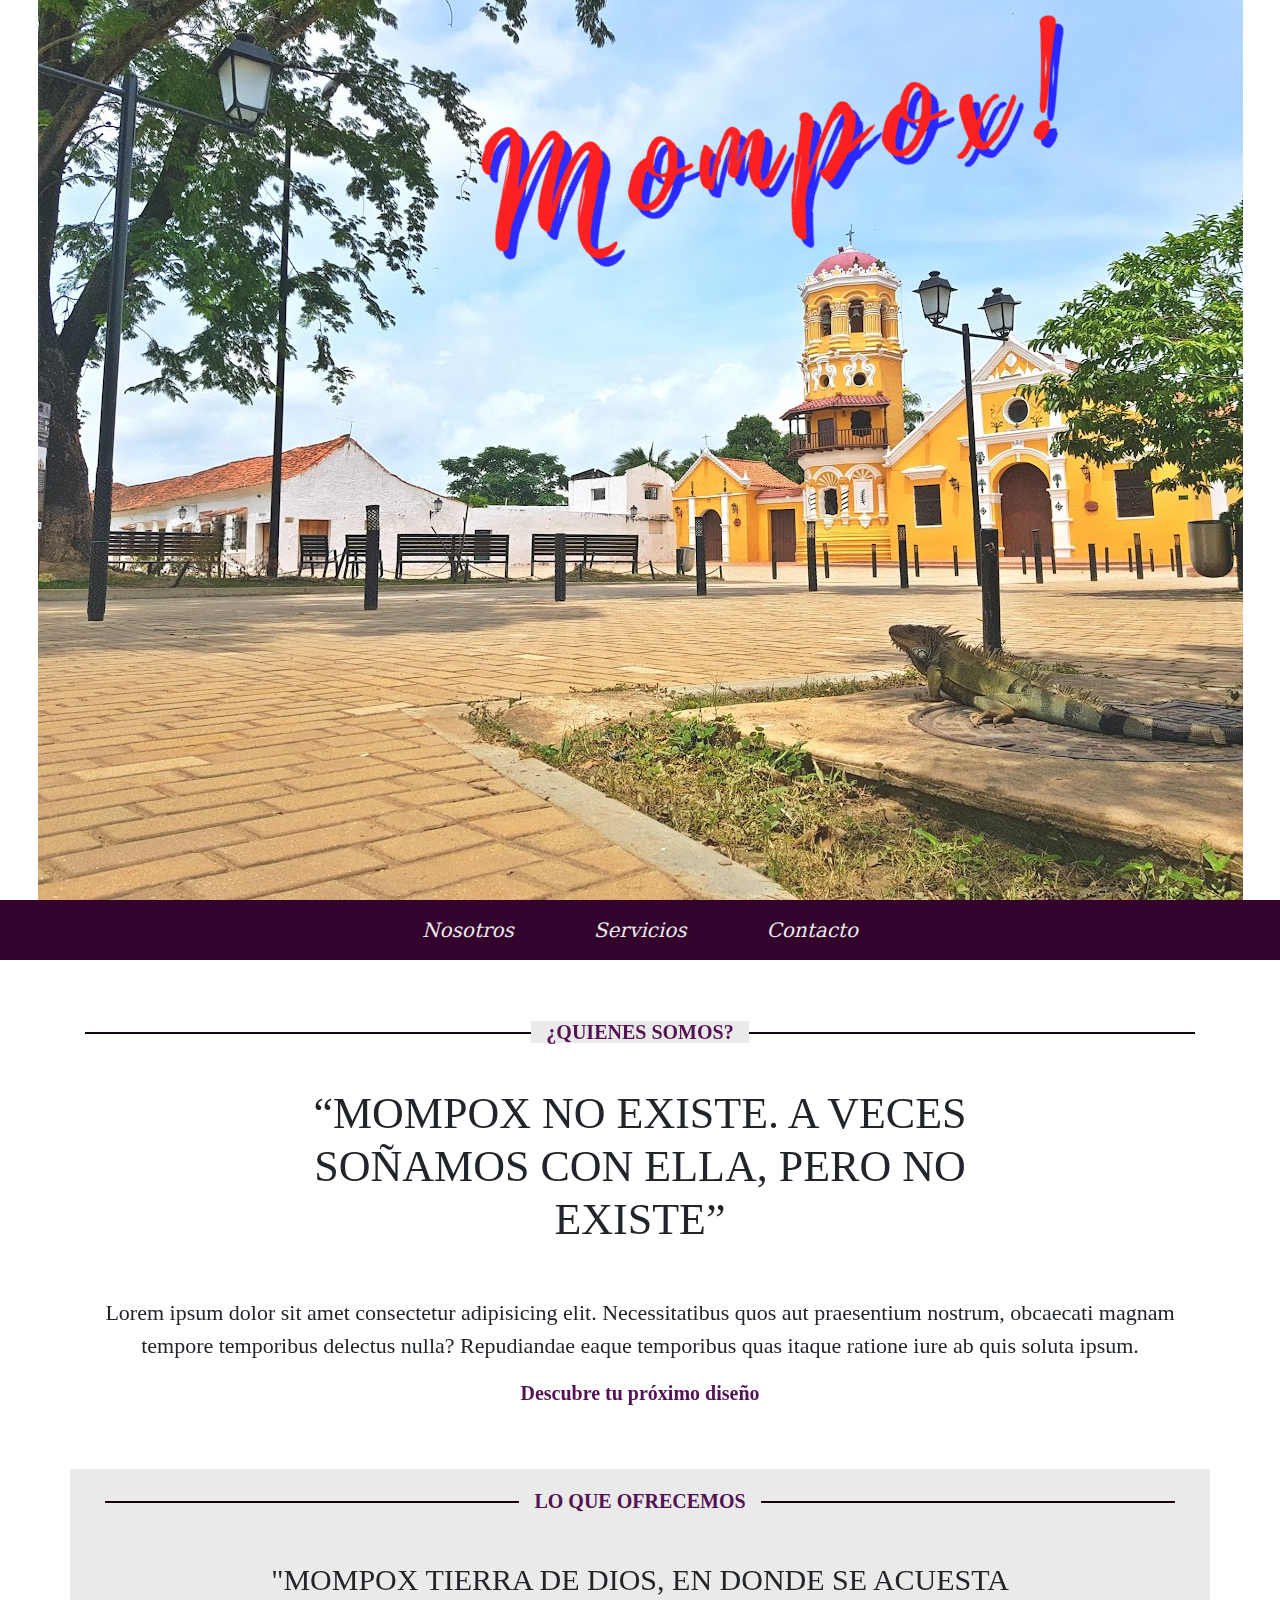
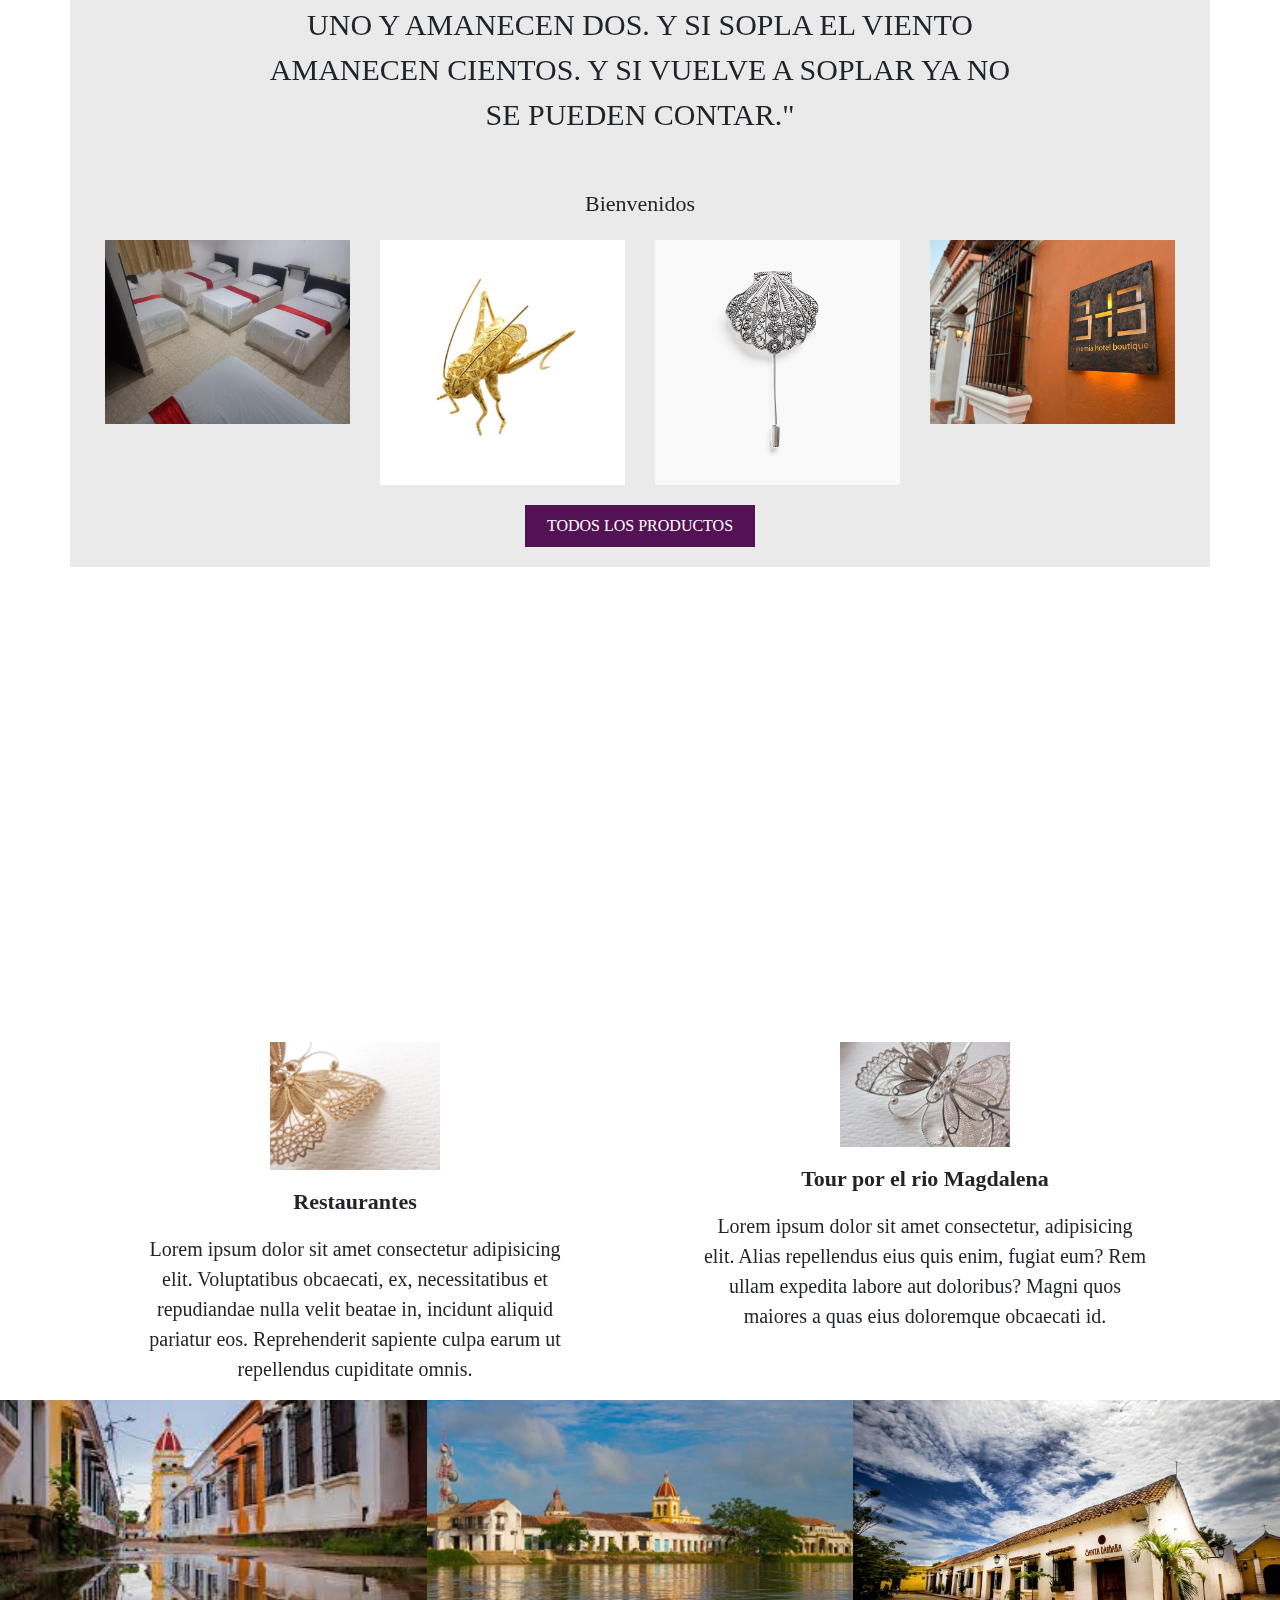
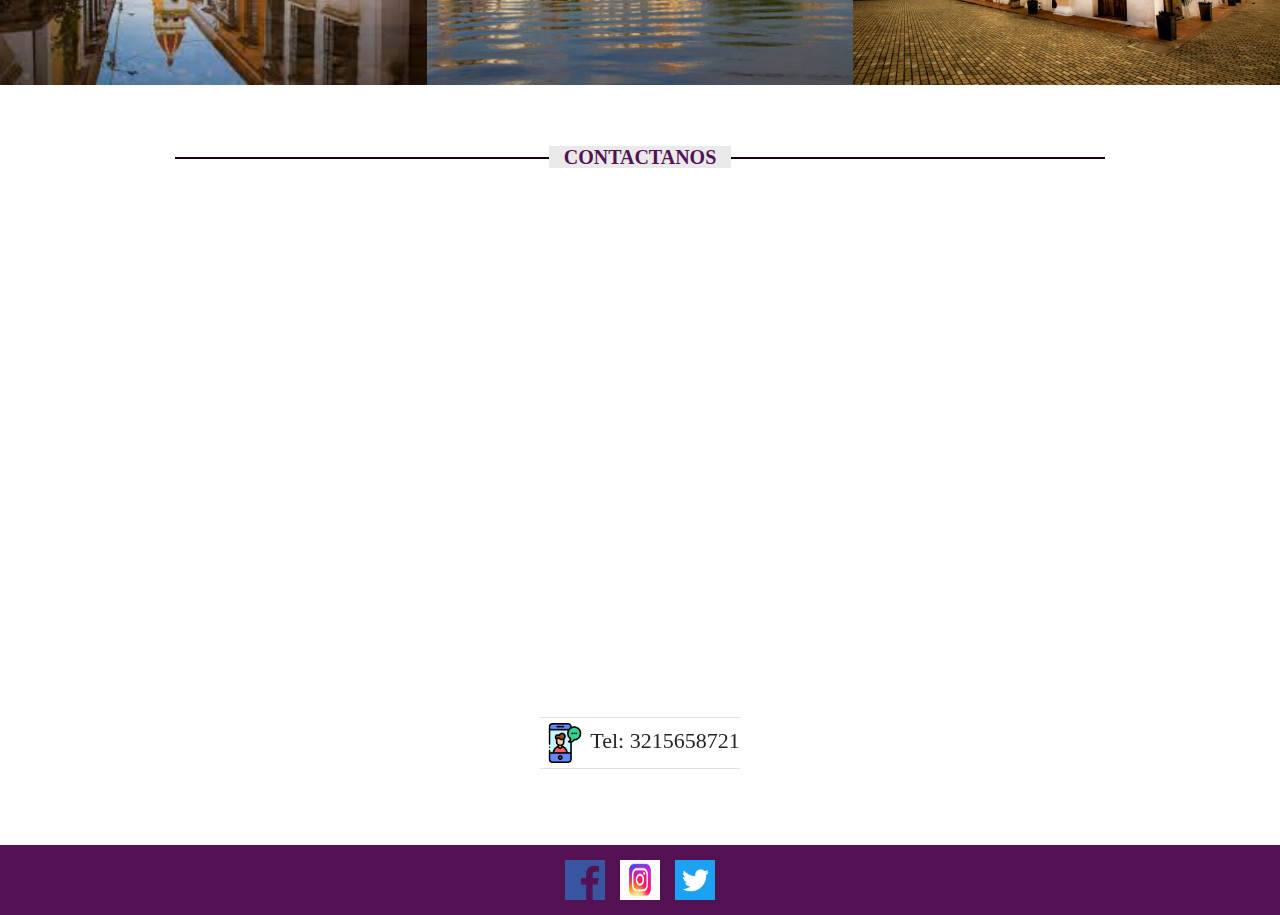
<file: index.html>
<!DOCTYPE html>
<html lang="en">
<head>
	<meta charset="UTF-8">
	<meta name="viewport" content="width=device-width, initial-scale=1.0">
	<meta http-equiv="X-UA-Compatible" content="ie=edge">
	<title>Rodrigo Lara</title>
	<link rel="stylesheet" href="https://stackpath.bootstrapcdn.com/bootstrap/4.3.1/css/bootstrap.min.css">
	<link href="https://fonts.googleapis.com/css?family=Noto+Serif:400,700,700i|Open+Sans:400,700&display=swap" rel="stylesheet"> 
	<link rel="stylesheet" href="css/estilos.css">
</head>
<body>
	<div class="contenido-header">
		<div class="fondo" id="fondo">
			<h1 class="texto"></h1>
		</div>
	</div>

	<nav class="menu">
		<a href="#nosotros">Nosotros</a>
		<a href="#servicios">Servicios</a>
		<a href="#contacto">Contacto</a>
	</nav>

	<main class="container">
		<div id="nosotros">
				<div class="row nosotros justify-content-center">
			<div class="col-12 text-center">
				<h2 class="subtitulo"><span>¿Quienes somos?</span></h2>
				<h3 class="titulo">“Mompox no existe. A veces soñamos con ella, pero no existe”</h3>
				<p>
				Lorem ipsum dolor sit amet consectetur adipisicing elit. Necessitatibus quos aut praesentium nostrum, obcaecati magnam tempore temporibus delectus nulla? Repudiandae eaque temporibus quas itaque ratione iure ab quis soluta ipsum.
				</p>
				<a href="#" class="enlace">Descubre tu próximo diseño</a>
			</div>
		</div>
	</div>

	<div id="servicios"></div>	
	<div class="row productos">
			<article class="col-12 text-center">
				<h2 class="subtitulo"><span>Lo que ofrecemos</span></h2>
				<p class="titulo">"Mompox tierra de Dios,
					en donde se acuesta uno y amanecen dos.
					Y si sopla el viento amanecen cientos.
					Y si vuelve a soplar ya no se pueden contar."</p>
				<p>Bienvenidos
					 </p>
			</article>

			<div class="col-12">
				<div class="row justify-content-center">
					<article class="col-6 col-lg-3 py-1">
						<figure class="producto">
							<img src="img/Productos/Foto cacique.jpg" class="img-fluid" alt="">
							<figcaption class="overlay">
								<a href="https://caciquemompox.wordpress.com/" class="overlay-texto">Hospeda Cacique de Mompox/</a>	
							</figcaption>
						</figure>
					</article>

					<article class="col-6 col-lg-3 py-1">
						<figure class="producto">
							<img src="img/Productos/grillo.jpg" class="img-fluid" alt="">
							<figcaption class="overlay">
								<p class="overlay-texto">Descripción pequeña</p>
							</figcaption>
						</figure>
					</article>

					<article class="col-6 col-lg-3 py-1">
						<figure class="producto">
							<img src="img/Productos/x.jpg" class="img-fluid" alt="">
							<figcaption class="overlay">
								<p class="overlay-texto">Descripción pequeña</p>
							</figcaption>
						</figure>
					</article>

					<article class="col-6 col-lg-3 py-1">
						<figure class="producto">
							<img src="img/Productos/Bohemia.jpeg" class="img-fluid" alt="">
							<figcaption class="overlay">
								<a href="https://instagram.com/bohemia.hotel.boutique.mompox?igshid=MzRlODBiNWFlZA==" class="overlay-texto">Bohemia Boutique Hotel</a>
							</figcaption>
						</figure>
					</article>

					<button class="d-block btn-productos">Todos los productos</button>
				</div>
			</div>
		</div>
	</main>

	<div class="separador text-center text-white">
		<p><q>Aqui confina la vida con la Eternidad</q></p>
	</div>

	<div class="container">
		<div class="row acerca-de justify-content-around">
			<article class="col-10 col-sm-5">
				<figure class="text-center">
					<img src="img/Iconos/filigrana_momposina_0.jpg" alt="">
					<figcaption>
						<p>
							<strong class="mb-2">Restaurantes</strong>
							<div class="w-100"></div>
							Lorem ipsum dolor sit amet consectetur adipisicing elit. Voluptatibus obcaecati, ex, necessitatibus et repudiandae nulla velit beatae in, incidunt aliquid pariatur eos. Reprehenderit sapiente culpa earum ut repellendus cupiditate omnis.
						</p>
					</figcaption>
				</figure>
			</article>

			<article class="col-10 col-sm-5">
				<figure class="text-center">
					<img src="img/Iconos/cursp.jpg" alt="">
					<figcaption>
						<p>
							<strong class="mb-2">Tour por el rio Magdalena</strong>
							<div class="w-100"></div>
							Lorem ipsum dolor sit amet consectetur, adipisicing elit. Alias repellendus eius quis enim, fugiat eum? Rem ullam expedita labore aut doloribus? Magni quos maiores a quas eius doloremque obcaecati id.
						</p>
					</figcaption>
				</figure>
			</article>
		</div>
	</div>

	<div class="container-fluid px-0 galeria">
		<div class="row justify-content-center mx-0 px-0">
			<div class="col-4 px-0 mx-0">
				<img src="img/fotos/1.jpeg">
			</div>
			<div class="col-4 px-0 mx-0">
				<img src="img/fotos/2.jpg" alt="">
			</div>
			<div class="col-4 px-0 mx-0">
				<img src="img/fotos/3.jpeg" alt="">
			</div>
		</div>
	</div>

	<div id="contacto">
	<div class="container-fluid">
		<section class="contacto row justify-content-center">
			<div class="col-12 col-md-9 text-center">
				<h2 class="subtitulo"><span>Contactanos</span></h2>
			</div>

			<iframe class="col-12 col-md-9" src="https://www.google.com/maps/d/embed?mid=1IBTGwfddJrhFNidyD4XsbRWAlhI&ehbc=2E312F" width="640" height="480" width="100%" height="250" frameborder="0" style="border:0;" allowfullscreen=""></iframe>

			<div class="w-100 mb-4"></div>
			<div>
				<p class="border-bottom border-top">
					<img src="img/Iconos/celular.png" alt="">Tel: 3215658721
				</p>
			</div>
		</section>

		<footer class="row justify-content-center redes-sociales">
			<div class="col-auto">
				<a href="#"><img src="img/Iconos/face.png" alt=""></a>
				<a href="#"><img src="img/Iconos/instagram.webp" alt=""></a>
				<a href="#"><img src="img/Iconos/twitter.png" alt=""></a>
			</div>
		</footer>
	</div>
</div>
	
	<script src="js/main.js"></script>
</body>
</html>
</file>
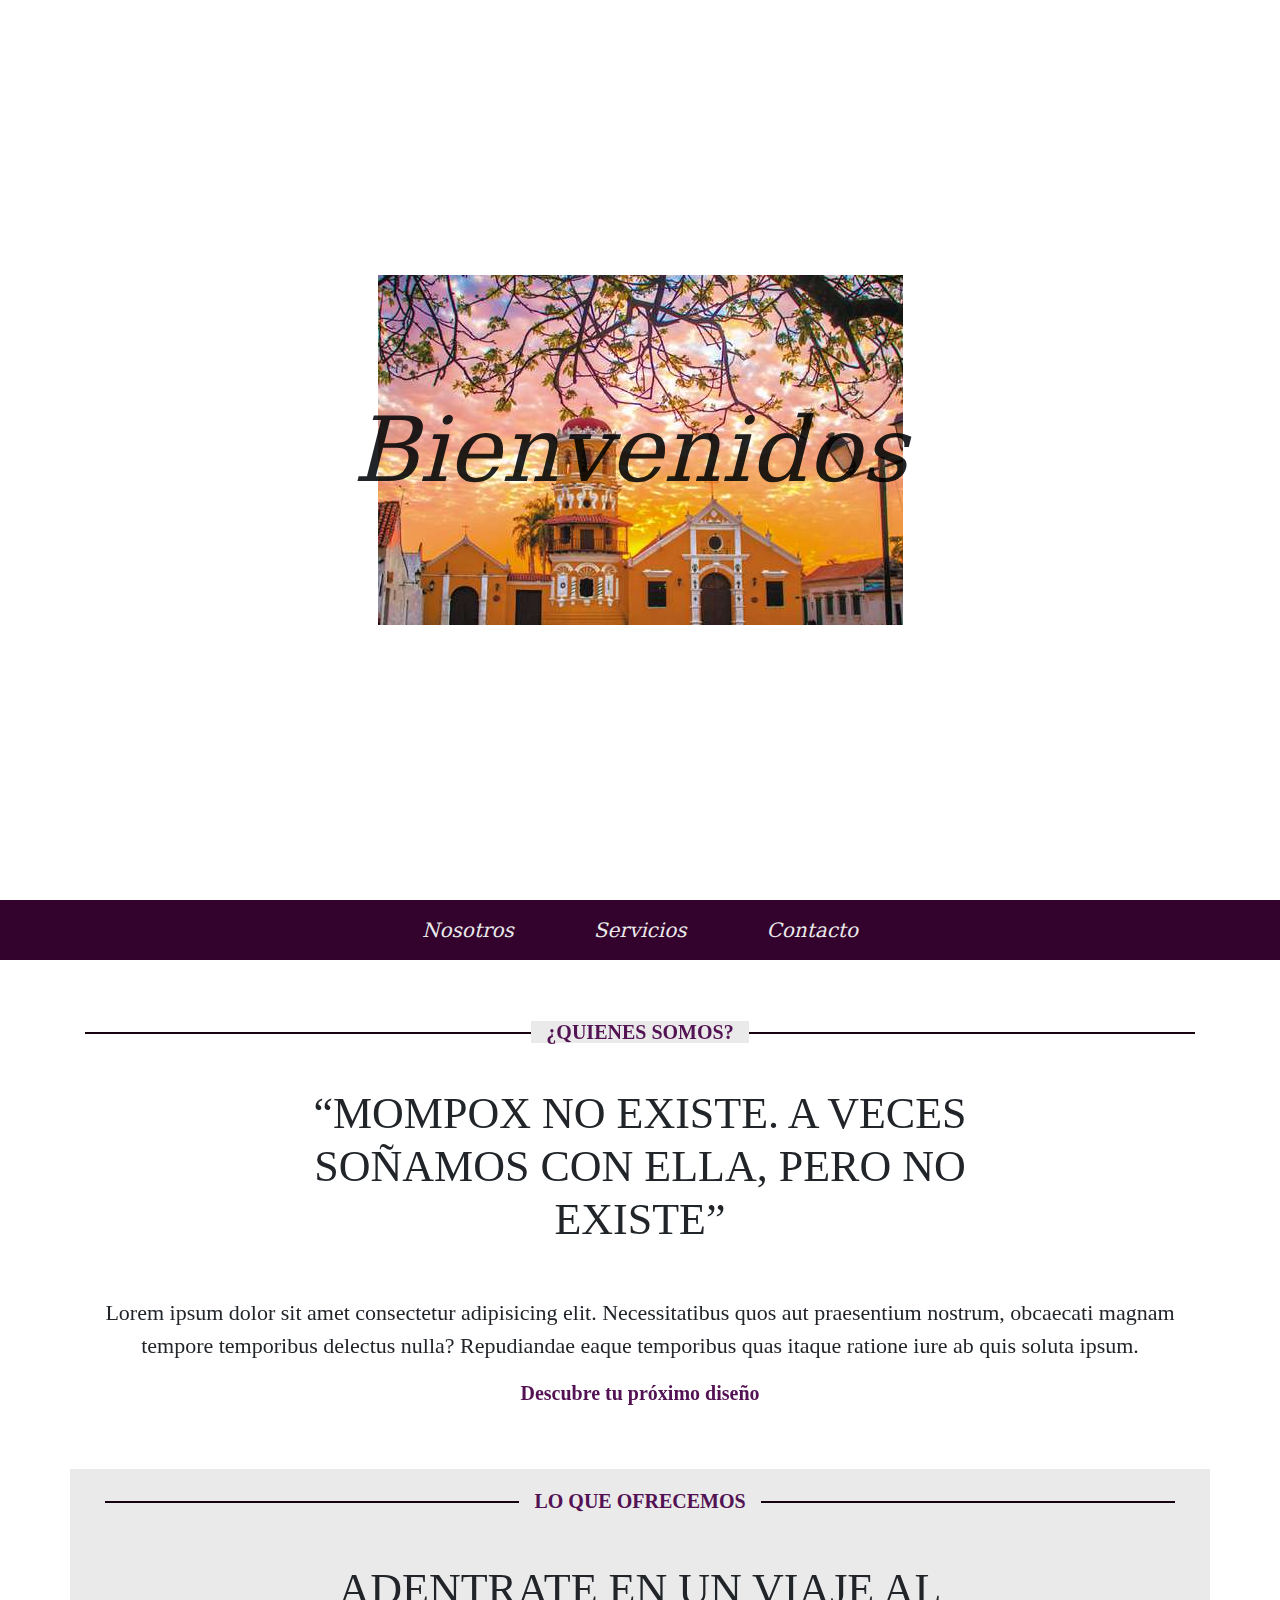
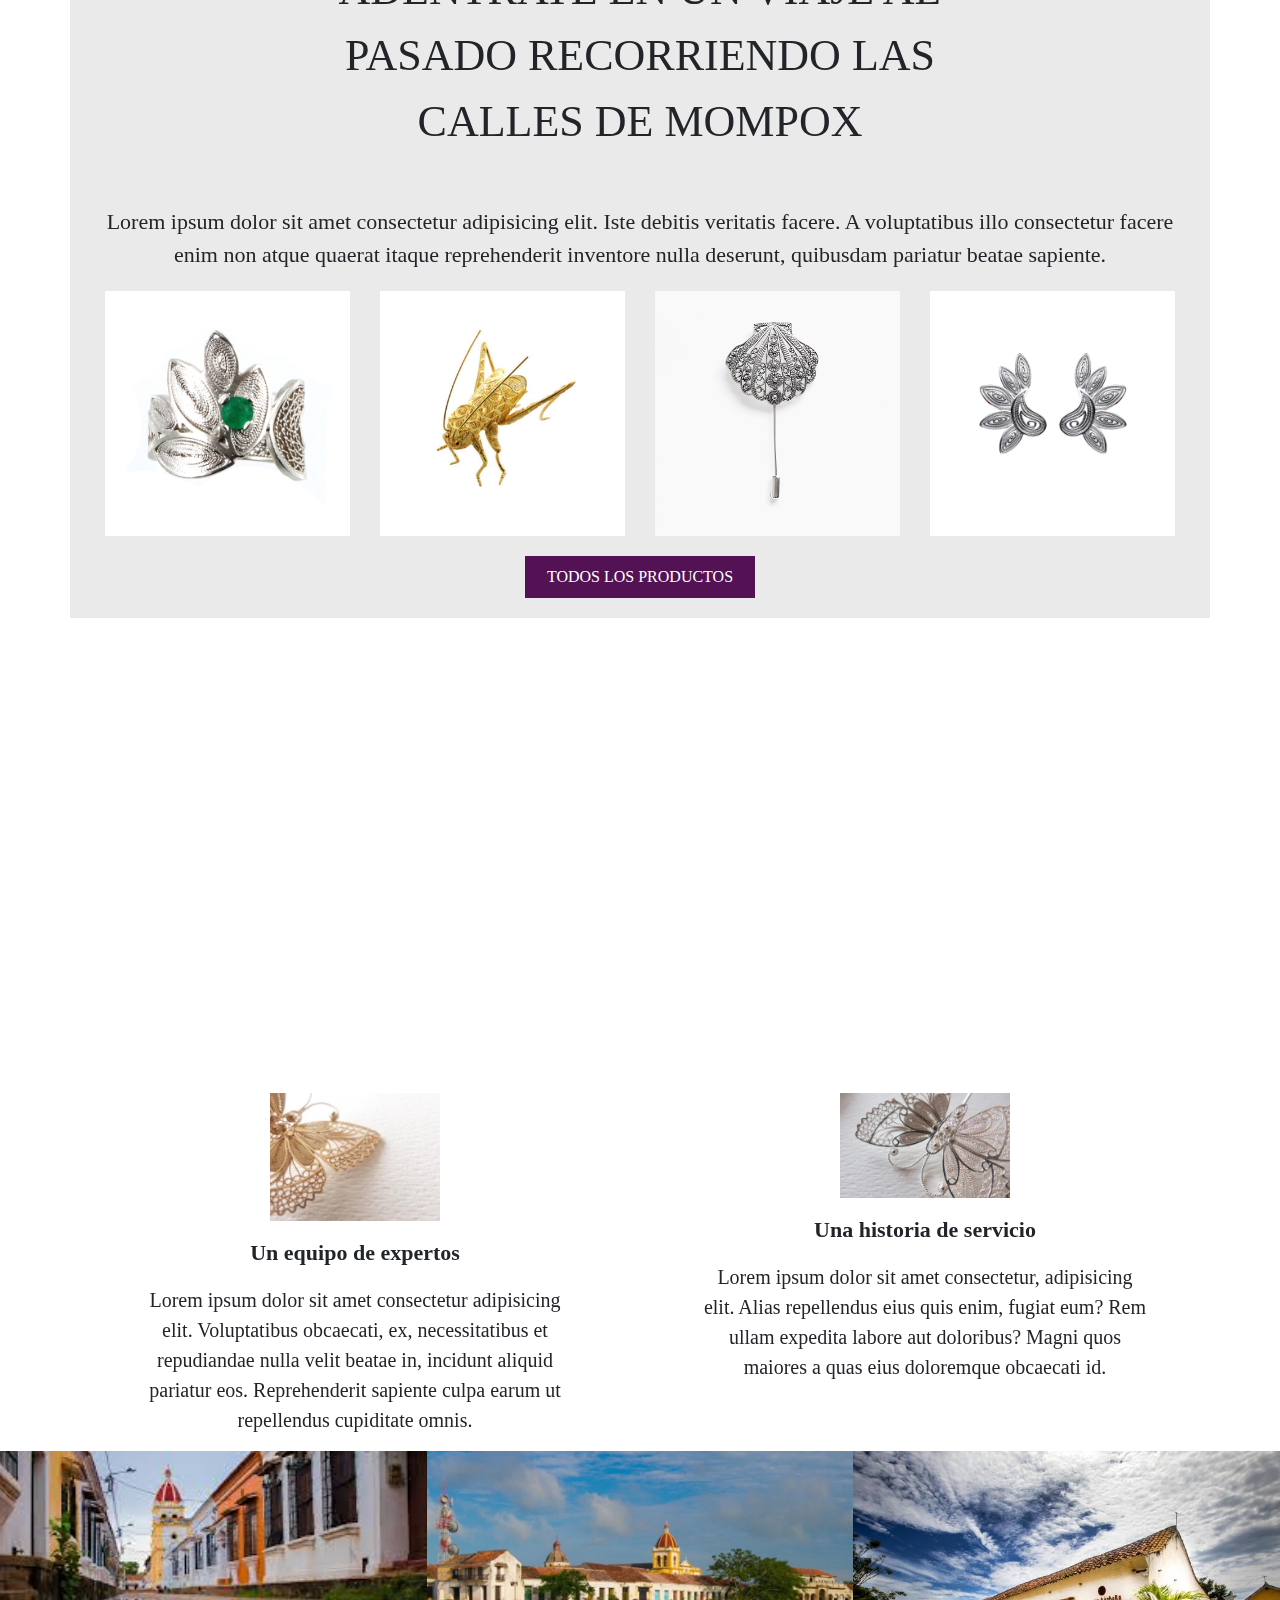
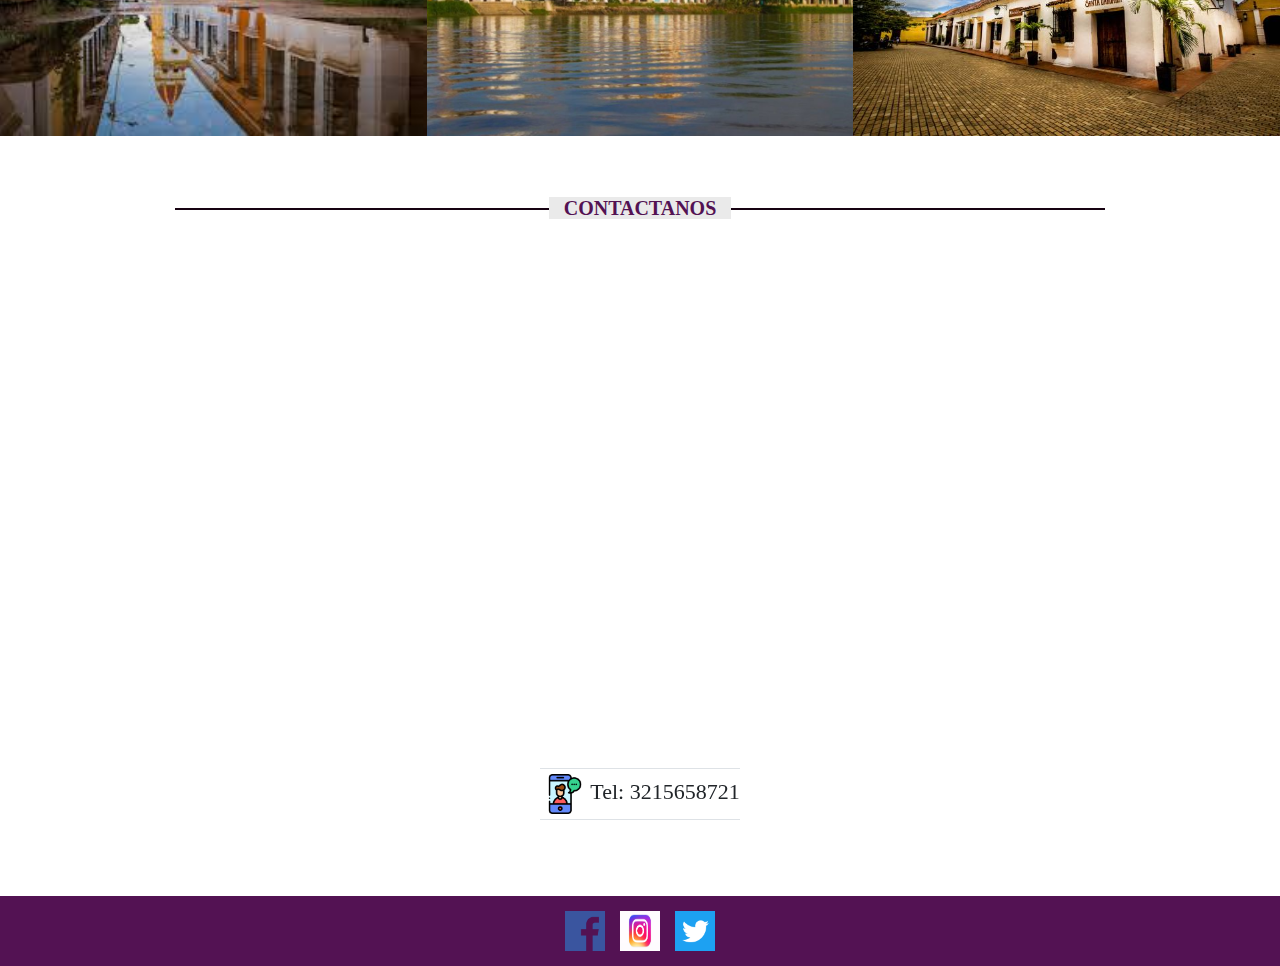
<file: Mompox/index.html>
<!DOCTYPE html>
<html lang="en">
<head>
	<meta charset="UTF-8">
	<meta name="viewport" content="width=device-width, initial-scale=1.0">
	<meta http-equiv="X-UA-Compatible" content="ie=edge">
	<title>Rodrigo Lara</title>
	<link rel="stylesheet" href="https://stackpath.bootstrapcdn.com/bootstrap/4.3.1/css/bootstrap.min.css">
	<link href="https://fonts.googleapis.com/css?family=Noto+Serif:400,700,700i|Open+Sans:400,700&display=swap" rel="stylesheet"> 
	<link rel="stylesheet" href="css/estilos.css">
</head>
<body>
	<div class="contenido-header">
		<div class="fondo" id="fondo">
			<h1 class="texto">Bienvenidos</h1>
		</div>
	</div>

	<nav class="menu">
		<a href="#nosotros">Nosotros</a>
		<a href="#servicios">Servicios</a>
		<a href="#contacto">Contacto</a>
	</nav>

	<main class="container">
		<div id="nosotros">
				<div class="row nosotros justify-content-center">
			<div class="col-12 text-center">
				<h2 class="subtitulo"><span>¿Quienes somos?</span></h2>
				<h3 class="titulo">“Mompox no existe. A veces soñamos con ella, pero no existe”</h3>
				<p>
				Lorem ipsum dolor sit amet consectetur adipisicing elit. Necessitatibus quos aut praesentium nostrum, obcaecati magnam tempore temporibus delectus nulla? Repudiandae eaque temporibus quas itaque ratione iure ab quis soluta ipsum.
				</p>
				<a href="#" class="enlace">Descubre tu próximo diseño</a>
			</div>
		</div>
	</div>

	<div id="servicios"></div>	
	<div class="row productos">
			<article class="col-12 text-center">
				<h2 class="subtitulo"><span>Lo que ofrecemos</span></h2>
				<p class="titulo">Adentrate en un viaje al pasado recorriendo las calles de Mompox</p>
				<p> Lorem ipsum dolor sit amet consectetur adipisicing elit. Iste debitis veritatis facere. A voluptatibus illo consectetur facere enim non atque quaerat itaque reprehenderit inventore nulla deserunt, quibusdam pariatur beatae sapiente.</p>
			</article>

			<div class="col-12">
				<div class="row justify-content-center">
					<article class="col-6 col-lg-3 py-1">
						<figure class="producto">
							<img src="img/Productos/2.jpg" class="img-fluid" alt="">
							<figcaption class="overlay">
								<p class="overlay-texto">Descripción pequeña</p>
							</figcaption>
						</figure>
					</article>

					<article class="col-6 col-lg-3 py-1">
						<figure class="producto">
							<img src="img/Productos/grillo.jpg" class="img-fluid" alt="">
							<figcaption class="overlay">
								<p class="overlay-texto">Descripción pequeña</p>
							</figcaption>
						</figure>
					</article>

					<article class="col-6 col-lg-3 py-1">
						<figure class="producto">
							<img src="img/Productos/x.jpg" class="img-fluid" alt="">
							<figcaption class="overlay">
								<p class="overlay-texto">Descripción pequeña</p>
							</figcaption>
						</figure>
					</article>

					<article class="col-6 col-lg-3 py-1">
						<figure class="producto">
							<img src="img/Productos/y.webp" class="img-fluid" alt="">
							<figcaption class="overlay">
								<p class="overlay-texto">Descripción pequeña</p>
							</figcaption>
						</figure>
					</article>

					<button class="d-block btn-productos">Todos los productos</button>
				</div>
			</div>
		</div>
	</main>

	<div class="separador text-center text-white">
		<p><q>Aqui confina la vida con la Eternidad</q></p>
	</div>

	<div class="container">
		<div class="row acerca-de justify-content-around">
			<article class="col-10 col-sm-5">
				<figure class="text-center">
					<img src="img/Iconos/filigrana_momposina_0.jpg" alt="">
					<figcaption>
						<p>
							<strong class="mb-2">Un equipo de expertos</strong>
							<div class="w-100"></div>
							Lorem ipsum dolor sit amet consectetur adipisicing elit. Voluptatibus obcaecati, ex, necessitatibus et repudiandae nulla velit beatae in, incidunt aliquid pariatur eos. Reprehenderit sapiente culpa earum ut repellendus cupiditate omnis.
						</p>
					</figcaption>
				</figure>
			</article>

			<article class="col-10 col-sm-5">
				<figure class="text-center">
					<img src="img/Iconos/cursp.jpg" alt="">
					<figcaption>
						<p>
							<strong class="mb-2">Una historia de servicio</strong>
							<div class="w-100"></div>
							Lorem ipsum dolor sit amet consectetur, adipisicing elit. Alias repellendus eius quis enim, fugiat eum? Rem ullam expedita labore aut doloribus? Magni quos maiores a quas eius doloremque obcaecati id.
						</p>
					</figcaption>
				</figure>
			</article>
		</div>
	</div>

	<div class="container-fluid px-0 galeria">
		<div class="row justify-content-center mx-0 px-0">
			<div class="col-4 px-0 mx-0">
				<img src="img/fotos/1.jpeg"">
			</div>
			<div class="col-4 px-0 mx-0">
				<img src="img/fotos/2.jpg" alt="">
			</div>
			<div class="col-4 px-0 mx-0">
				<img src="img/fotos/3.jpeg" alt="">
			</div>
		</div>
	</div>

	<div id="contacto">
	<div class="container-fluid">
		<section class="contacto row justify-content-center">
			<div class="col-12 col-md-9 text-center">
				<h2 class="subtitulo"><span>Contactanos</span></h2>
			</div>

			<iframe class="col-12 col-md-9" src="https://www.google.com/maps/d/embed?mid=1IBTGwfddJrhFNidyD4XsbRWAlhI&ehbc=2E312F" width="640" height="480" width="100%" height="250" frameborder="0" style="border:0;" allowfullscreen=""></iframe>

			<div class="w-100 mb-4"></div>
			<div>
				<p class="border-bottom border-top">
					<img src="img/Iconos/celular.png" alt="">Tel: 3215658721
				</p>
			</div>
		</section>

		<footer class="row justify-content-center redes-sociales">
			<div class="col-auto">
				<a href="#"><img src="img/Iconos/face.png" alt=""></a>
				<a href="#"><img src="img/Iconos/instagram.webp" alt=""></a>
				<a href="#"><img src="img/Iconos/twitter.png" alt=""></a>
			</div>
		</footer>
	</div>
</div>
	
	<script src="js/main.js"></script>
</body>
</html>
</file>
<file: css/estilos.css>
* {
    margin: 0;
    padding: 0;
    box-sizing: border-box;
}

:root {
    --purple-dark: #170312;
    --purple-medium: #33032d;
    --purple-light: #531253;
    --gray-light: #eaeaea;
    --white: #f4ffdd;
}
body {
    font-size: 20px;
    font-family:'Times New Roman', Times, serif

}

p {
    font-size: 22px;
}

.contenido-header {
    width: 100%;
    height: 100vh;
    background-image: url(../img/Mompox.jpg);
    background-position: center;
    
    background-attachment: fixed;
    background-repeat: no-repeat;
    font-size: 20px;
}
.contenido-header .fondo {
    width: 0%;
    height: 100%;
    max-width: 200%;
    
    background-attachment: fixed;
    
    

    background-image: url(../img/Mompoxfil.jpg);

}
.contenido-header .texto {
    width: calc(100vw - 20px);
    height: 100%;
    font-size: 90px;
    font-weight: 400;
    font-family: 'serif';
    font-style: italic;
    display: flex;
    align-items: center;
    justify-content: center;
    color:var(--black);
    mix-blend-mode: multiply;


}
/*Menu*/

.menu {
    background-color: var(--purple-medium);
    width:100%;
    position: sticky;
    top:0; 
    padding: 5px;
    z-index: 999;
    text-align: center;
    display: flex;
    justify-content: center;
    font-family: 'serif';
    font-style: italic;
    margin-bottom: 60px;
}
.menu a {
    display: inline-block;
    padding: 10px 30px;
    font: size 26px; 
    background-color: var(--purple-medium);
    margin: 0 10px;
    transition: .5s ease all;
    color: var(--gray-light);
    text-decoration: none ;

}
.menu a:hover {
    transform: translateY(18px);
    background-color: var(--purple-light);
}
.nosotros {
    margin-bottom: 60px;
}

   

    .subtitulo {
        font-size: 20px;
        color: var(--purple-light);
        font-family: serif;
        font-weight: 700;
        z-index: 2;
        text-transform: uppercase;
        margin-bottom: 20px;
    

    }
    .subtitulo span {
        background-color: var(--gray-light) ;
        padding: 0 15px;
        z-index: 99;
        position: relative;
    }
    .subtitulo::after{
        content: "";
        display: inline-block;
        height: 2px;
        width: 100%;
        background: var(--purple-dark);
        position: relative;
        top: -29px;
        z-index: 1;
    }
    .nosotros .titulo {
        width: 70%;
        font-size: 44px;
        text-transform: uppercase;
        display: inline-block;
        margin-bottom: 50px;

    }
    .nosotros .enlace {
        display: inline-block;
        margin-top: 40 px;
        color: var(--purple-light);
        font-weight: 700;
        border-bottom: 1px solid transparent;
        transition: .3s ease all;

    }

    .nosotros .enlace:hover {
        text-decoration: none;
        letter-spacing: 3px;
        border-bottom: 1px solid var(--purple-light);
    }



    /*productos*/

    .productos {

        background: var(--gray-light);
        padding: 20px;
        margin-bottom: 60px;

    }
    .productos .titulo {
        width: 70%;
        font-size: 30px;
        text-transform: uppercase;
        display: inline-block;
        margin-bottom: 50px;
       
        
    }
    .productos .producto {
        position: relative;
        width: 100%;
        
    }
    .productos .overlay  {
        width: 0%;
        height: 100%;
        position: absolute;
        bottom: 0;
        left: 0;
        right: 0;
        background: var(--purple-light);
        overflow: hidden;
        transition: .5s ease;

    }
    .productos .producto:hover .overlay {
        width: 100%;
        opacity: .8;
    }
    .productos .producto .overlay-texto {
        top: 50%;
        left: 50%;
        position: absolute;
        white-space: nowrap;
        color: var(--white);
        font-size: 18px;
        transform: translate(-50%, -50%);
        overflow: hidden;
        border-top: 1px solid var(--white);
        border-bottom: 1px solid var(--white) ;

    }

    .productos .btn-productos {
        background-color: var(--purple-light);
        color: white;
        padding: 7px 20px;
        text-transform: uppercase;
        font-size: 16px;
        border: 2px solid transparent;
        transition: .3s ease;
    }
        .productos .producto .btn-productos:hover {
            background-color:transparent ;
            border: 2px solid var(--purple-light);
        }

    .separador {
        width: 100%;
        height: 200px;
        background-image: url(../img/cementerio.jpg);
        background-position: center;
        background-size: cover;
        background-attachment: fixed;
        margin-bottom: 200px;

    }
    .separador p {
        height: 100%;
        width: 100%;
        display: flex;
        align-items: center;
        justify-content: center;
        font-size: 24px;
        font-family: serif;
        padding: 10px;

        
    }
    .acerca-de img{
        align-items: center;
        height: 100%;
        width: 200px;
        padding: 15px;
        background-position: center;
        border-radius: 100;
        transition: .3s ease all;

    }
    .galeria {
        margin-bottom: 60px;

    }
    .galeria img {
        height: 100%;
        width: 100%;
        object-fit: cover ;

    }
    .contacto {
        margin-bottom: 60px;
        
    }
    .contacto img {
        align-items: center;
        height: 100%;
        width: 50px;
        padding: 5px;
        background-position: center;
        border-radius: 100;
    }
    .redes-sociales {
        padding: 10px;
        background-color: var(--purple-light);
    }
    .redes-sociales img {
        align-items: center;
        height: 100%;
        width: 50px;
        padding: 5px;
        background-position: center;
        border-radius: 100;
        transition: .3s ease all;
    }

    .redes-sociales img:hover {
        transform:scale(1.2) ;


    }
    @media screen and (max-width: 992px)     {
        p{
            font-size: 18px;
        }
    .contenido-header .texto {
        font-size: 60px;
    }    
    }
</file>
<file: Mompox/css/estilos.css>
* {
    margin: 0;
    padding: 0;
    box-sizing: border-box;
}

:root {
    --purple-dark: #170312;
    --purple-medium: #33032d;
    --purple-light: #531253;
    --gray-light: #eaeaea;
    --white: #f4ffdd;
}
body {
    font-size: 20px;
    font-family:'Times New Roman', Times, serif

}

p {
    font-size: 22px;
}

.contenido-header {
    width: 100%;
    height: 100vh;
    background-image: url(../img/iglesia.jpg);
    background-position: center;
    
    background-attachment: fixed;
    background-repeat: no-repeat;
    font-size: 20px;
}
.contenido-header .fondo {
    width: 0%;
    height: 100%;
    max-width: 200%;
    
    background-attachment: fixed;
    
    

    background-image: url(../img/Mompoxfil.jpg);

}
.contenido-header .texto {
    width: calc(100vw - 20px);
    height: 100%;
    font-size: 90px;
    font-weight: 400;
    font-family: 'serif';
    font-style: italic;
    display: flex;
    align-items: center;
    justify-content: center;
    color:var(--black);
    mix-blend-mode: multiply;


}
/*Menu*/

.menu {
    background-color: var(--purple-medium);
    width:100%;
    position: sticky;
    top:0; 
    padding: 5px;
    z-index: 999;
    text-align: center;
    display: flex;
    justify-content: center;
    font-family: 'serif';
    font-style: italic;
    margin-bottom: 60px;
}
.menu a {
    display: inline-block;
    padding: 10px 30px;
    font: size 26px; 
    background-color: var(--purple-medium);
    margin: 0 10px;
    transition: .5s ease all;
    color: var(--gray-light);
    text-decoration: none ;

}
.menu a:hover {
    transform: translateY(18px);
    background-color: var(--purple-light);
}
.nosotros {
    margin-bottom: 60px;
}

   

    .subtitulo {
        font-size: 20px;
        color: var(--purple-light);
        font-family: serif;
        font-weight: 700;
        z-index: 2;
        text-transform: uppercase;
        margin-bottom: 20px;
    

    }
    .subtitulo span {
        background-color: var(--gray-light) ;
        padding: 0 15px;
        z-index: 99;
        position: relative;
    }
    .subtitulo::after{
        content: "";
        display: inline-block;
        height: 2px;
        width: 100%;
        background: var(--purple-dark);
        position: relative;
        top: -29px;
        z-index: 1;
    }
    .nosotros .titulo {
        width: 70%;
        font-size: 44px;
        text-transform: uppercase;
        display: inline-block;
        margin-bottom: 50px;

    }
    .nosotros .enlace {
        display: inline-block;
        margin-top: 40 px;
        color: var(--purple-light);
        font-weight: 700;
        border-bottom: 1px solid transparent;
        transition: .3s ease all;

    }

    .nosotros .enlace:hover {
        text-decoration: none;
        letter-spacing: 3px;
        border-bottom: 1px solid var(--purple-light);
    }



    /*productos*/

    .productos {

        background: var(--gray-light);
        padding: 20px;
        margin-bottom: 60px;

    }
    .productos .titulo {
        width: 70%;
        font-size: 44px;
        text-transform: uppercase;
        display: inline-block;
        margin-bottom: 50px;
       
        
    }
    .productos .producto {
        position: relative;
        width: 100%;
        
    }
    .productos .overlay  {
        width: 0%;
        height: 100%;
        position: absolute;
        bottom: 0;
        left: 0;
        right: 0;
        background: var(--purple-light);
        overflow: hidden;
        transition: .5s ease;

    }
    .productos .producto:hover .overlay {
        width: 100%;
        opacity: .8;
    }
    .productos .producto .overlay-texto {
        top: 50%;
        left: 50%;
        position: absolute;
        white-space: nowrap;
        color: var(--white);
        font-size: 18px;
        transform: translate(-50%, -50%);
        overflow: hidden;
        border-top: 1px solid var(--white);
        border-bottom: 1px solid var(--white) ;

    }

    .productos .btn-productos {
        background-color: var(--purple-light);
        color: white;
        padding: 7px 20px;
        text-transform: uppercase;
        font-size: 16px;
        border: 2px solid transparent;
        transition: .3s ease;
    }
        .productos .producto .btn-productos:hover {
            background-color:transparent ;
            border: 2px solid var(--purple-light);
        }

    .separador {
        width: 100%;
        height: 200px;
        background-image: url(../img/cementerio.jpg);
        background-position: center;
        background-size: cover;
        background-attachment: fixed;
        margin-bottom: 200px;

    }
    .separador p {
        height: 100%;
        width: 100%;
        display: flex;
        align-items: center;
        justify-content: center;
        font-size: 24px;
        font-family: serif;
        padding: 10px;

        
    }
    .acerca-de img{
        align-items: center;
        height: 100%;
        width: 200px;
        padding: 15px;
        background-position: center;
        border-radius: 100;
        transition: .3s ease all;

    }
    .galeria {
        margin-bottom: 60px;

    }
    .galeria img {
        height: 100%;
        width: 100%;
        object-fit: cover ;

    }
    .contacto {
        margin-bottom: 60px;
        
    }
    .contacto img {
        align-items: center;
        height: 100%;
        width: 50px;
        padding: 5px;
        background-position: center;
        border-radius: 100;
    }
    .redes-sociales {
        padding: 10px;
        background-color: var(--purple-light);
    }
    .redes-sociales img {
        align-items: center;
        height: 100%;
        width: 50px;
        padding: 5px;
        background-position: center;
        border-radius: 100;
        transition: .3s ease all;
    }

    .redes-sociales img:hover {
        transform:scale(1.2) ;


    }
    @media screen and (max-width: 992px)     {
        p{
            font-size: 18px;
        }
    .contenido-header .texto {
        font-size: 60px;
    }    
    }
</file>
